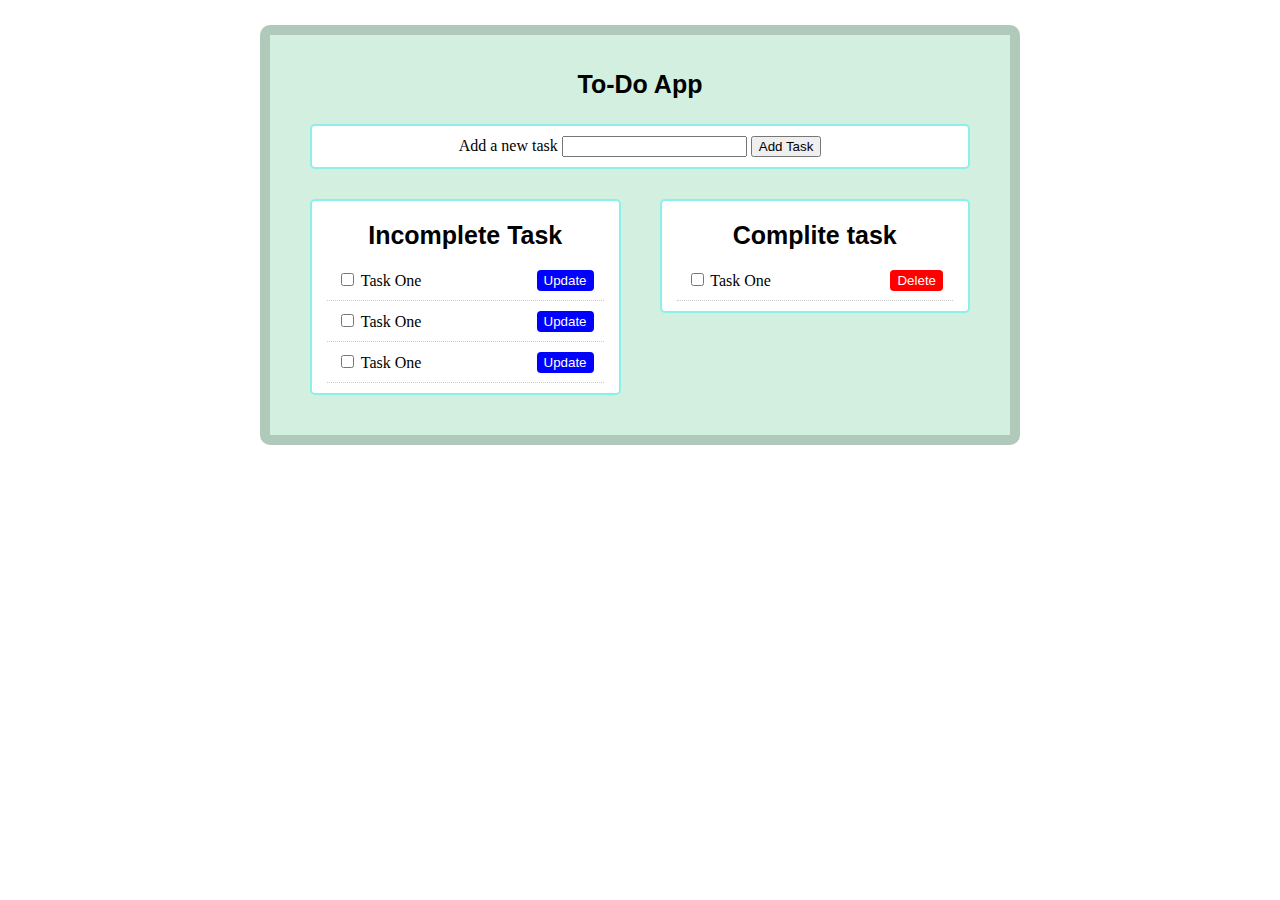
<file: Dom/index.html>
<!DOCTYPE html>
<html lang="en">
<head>
    <meta charset="UTF-8">
    <meta http-equiv="X-UA-Compatible" content="IE=edge">
    <meta name="viewport" content="width=device-width, initial-scale=1.0">
    <link rel="stylesheet" href="./style.css">
    <title>Dom - Document Object Model</title>
</head>
<body>
    <section class="container">

        <h1 id="header">To-Do App</h1>

        <form action="" class="new-task-container box">
            <label for="new-task">Add a new task</label>
            <input type="text" id="new-task">
            <button id="addTask">Add Task</button>
        </form>
        
        <div class="todo-list box">
            <h2 class = 'title'>Incomplete Task</h2>
            <ul id="items">
                <li class="item">
                    <input type="checkbox"> <label>Task One</label>
                    <button class="update">Update</button>
                </li>
                <li class="item">
                    <input type="checkbox"> <label>Task One</label>
                    <button class="update">Update</button>
                </li>
                <li class="item">
                    <input type="checkbox"> <label>Task One</label>
                    <button class="update">Update</button>
                </li>
            </ul>
        </div>
       <div class="comp-list box">
        <h2>Complite task</h2>
        <ul>
            <li class="item">
                <input type="checkbox"> <label>Task One</label>
                <button class="delete">Delete</button>
            </li>
        </ul>
       </div>
    </section>

    
    <script src="./app.js"></script>
</body>
</html>
</file>
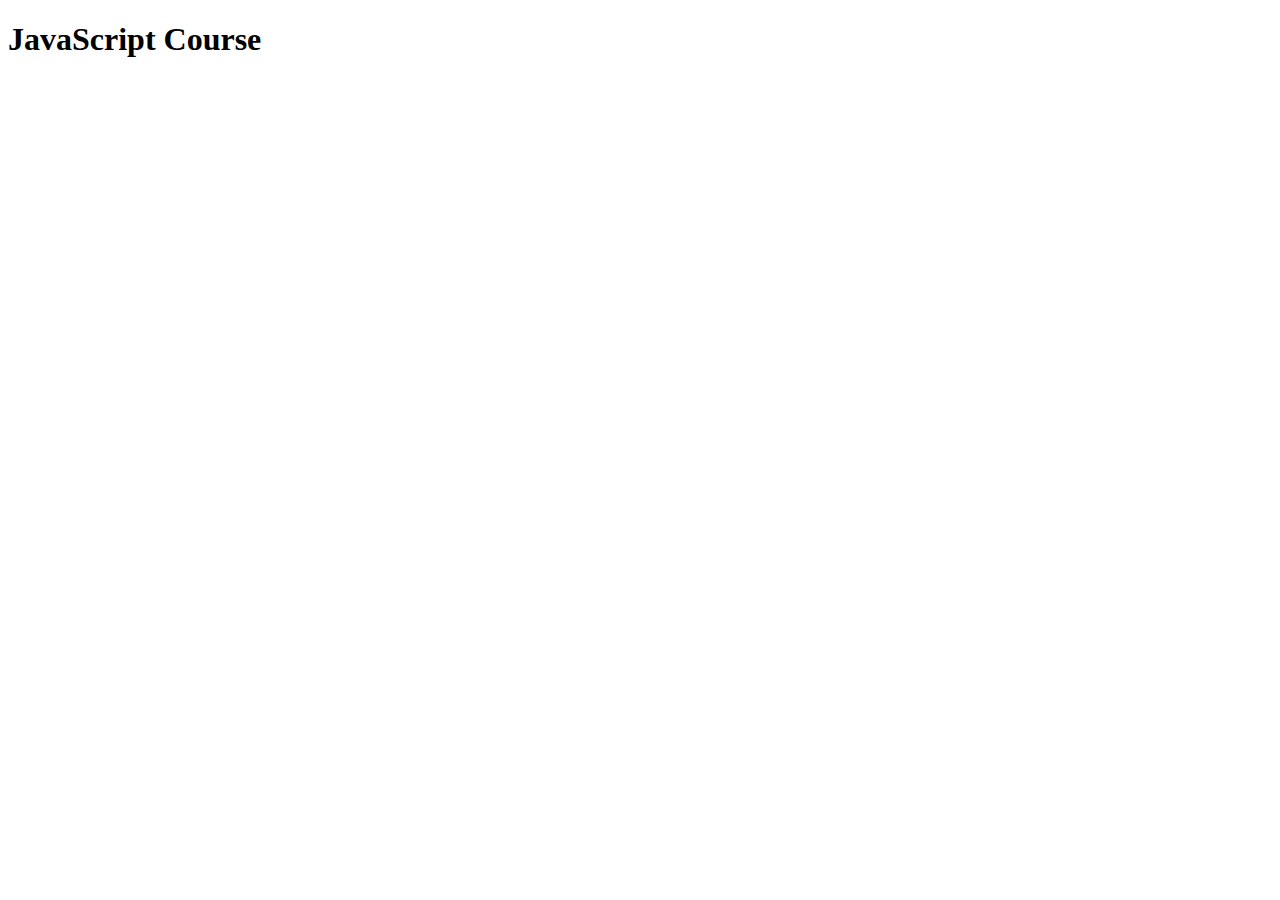
<file: object/index.html>
<!DOCTYPE html>
<html lang="en">
<head>
    <meta charset="UTF-8">
    <meta http-equiv="X-UA-Compatible" content="IE=edge">
    <meta name="viewport" content="width=device-width, initial-scale=1.0">
    <title>Object Literal</title>
</head>
<body>
    <h1>JavaScript Course</h1>

    <script src="main.js"></script>
    <script src="./inherit.js"></script>
    <script src="./prototype.js"></script>
</body>
</html>
</file>
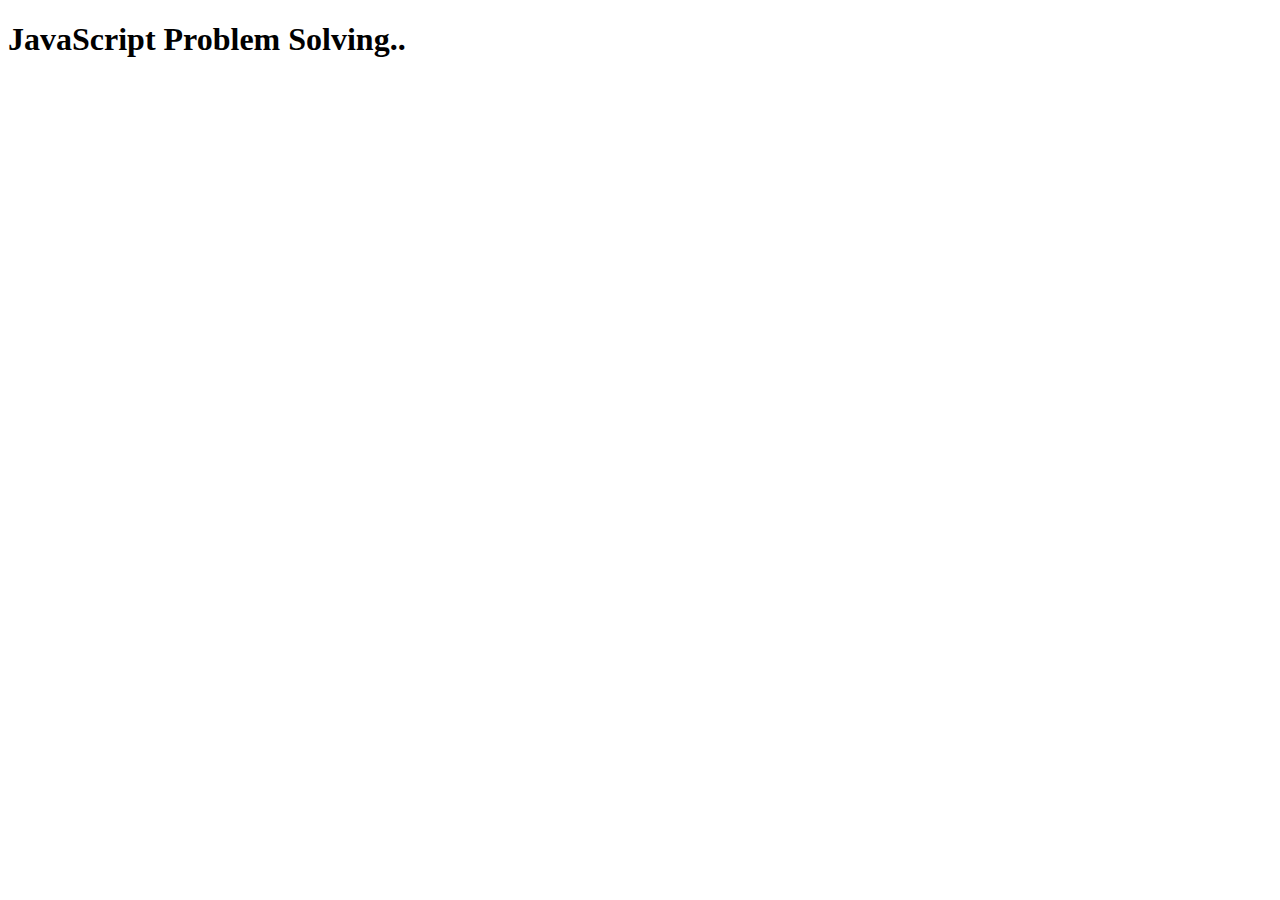
<file: Problem/index.html>
<!DOCTYPE html>
<html lang="en">
<head>
    <meta charset="UTF-8">
    <meta http-equiv="X-UA-Compatible" content="IE=edge">
    <meta name="viewport" content="width=device-width, initial-scale=1.0">
    <title>Problem in js</title>
</head>
<body>

    <h1>JavaScript Problem Solving..</h1>

    
    <script src="./main.js"></script>

</body>
</html>
</file>
<file: Dom/style.css>
* {
    box-sizing: border-box;
}

.container{ 
    background: #d3efdf;
    padding: 25px;
    max-width: 760px;
    margin: 25px auto;
    overflow: hidden;
    border-radius: 10px;
    border: 10px solid #b1c9bb;

}

h1,
h2{
    margin: 0;
    text-align: center;
    padding: 10px;
    font-size: 25px;
    font-family: sans-serif;

}

.new-task-container{
    text-align: center;

}

.box{
    padding: 10px 15px;
    border: 2px solid rgb(139, 240, 235);
    border-radius: 5px;
    background: #fff;
    margin: 15px;
}

.todo-list{
    display: flex;
    flex-direction: column;
    float: left;
    width: 45%;
}
.comp-list{
    float: right;
    width: 45%;
}

ul{
list-style: none;
padding: 0;
margin: 0;
}

li{
border-bottom: 1px dotted #ccc;
padding: 10px;
}

.update{
float: right;
background-color: blue;
color: #fff;
border: 0px;
padding: 3px 7px;
border-radius: 4px;
}

.delete{
    float: right;
    background-color: red;
    color: #fff;
    border: 0px;
    padding: 3px 7px;
    border-radius: 4px;
}
</file>
